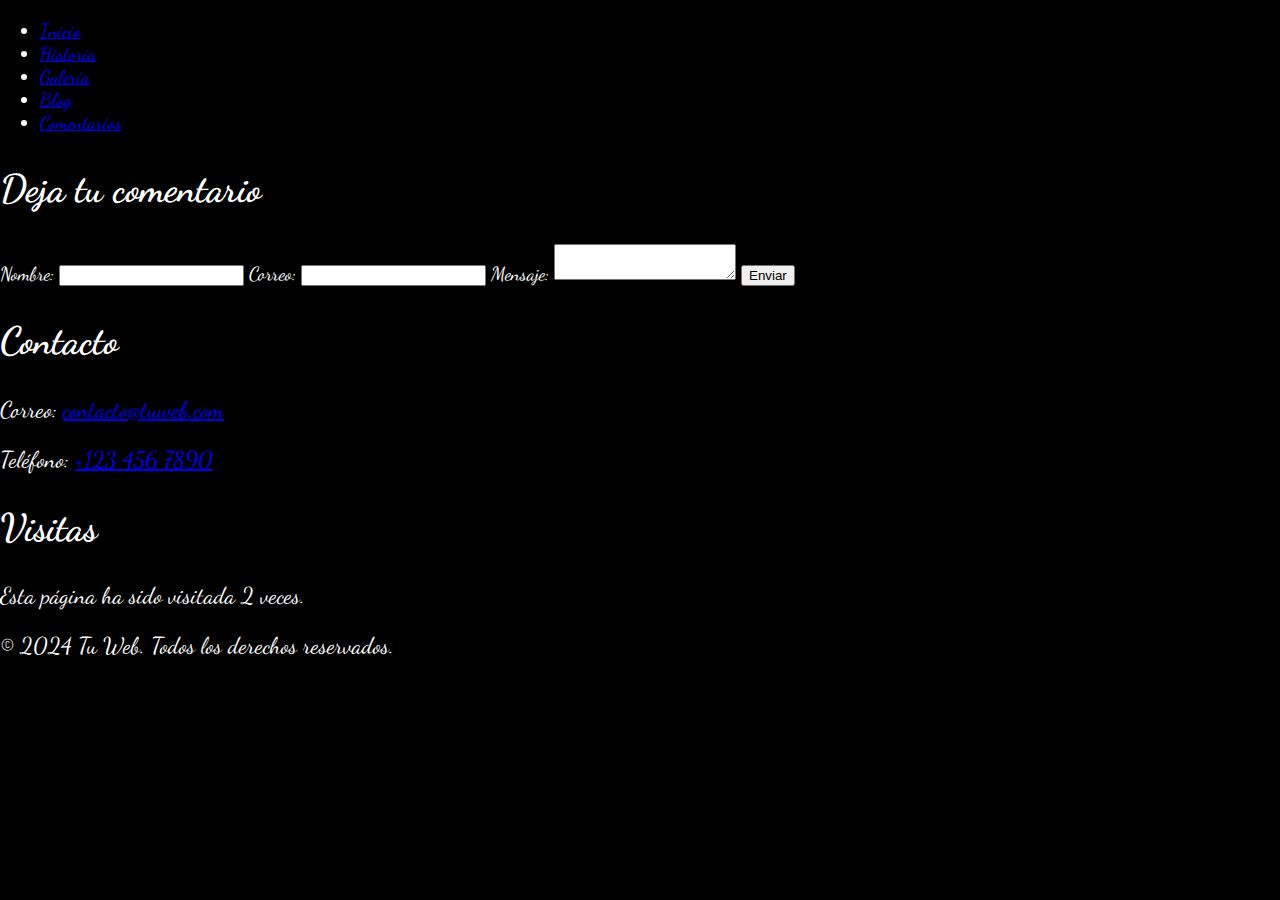
<file: Comentarios.html>
<!DOCTYPE html>
<html lang="es">
<head>
    <meta charset="UTF-8">
    <meta name="viewport" content="width=device-width, initial-scale=1.0">
    <title>Comentarios</title>
    <link rel="stylesheet" href="styles.css">
</head>
<body>
    <header>
        <nav>
            <ul>
                <li><a href="index.html">Inicio</a></li>
                <li><a href="Historia.html">Historia</a></li>
                <li><a href="galeria.html">Galería</a></li>
                <li><a href="https://www.canva.com/design/DAGDznrzbfs/QkXGsFvd-HhesveO0oanXA/edit">Blog</a></li>
                <li><a href="Comentarios.html">Comentarios</a></li>
            </ul>
        </nav>
    </header>
    <main>
        <section id="comentarios">
            <h2>Deja tu comentario</h2>
            <form id="form-comentarios">
                <label for="nombre">Nombre:</label>
                <input type="text" id="nombre" name="nombre" required>
                
                <label for="correo">Correo:</label>
                <input type="email" id="correo" name="correo" required>
                
                <label for="mensaje">Mensaje:</label>
                <textarea id="mensaje" name="mensaje" required></textarea>
                
                <button type="submit">Enviar</button>
            </form>
        </section>
        
        <section id="contacto">
            <h2>Contacto</h2>
            <p>Correo: <a href="mailto:contacto@tuweb.com">contacto@tuweb.com</a></p>
            <p>Teléfono: <a href="tel:+1234567890">+123 456 7890</a></p>
        </section>
        
        <section id="contador">
            <h2>Visitas</h2>
            <p>Esta página ha sido visitada <span id="contador-visitas">0</span> veces.</p>
        </section>
    </main>
    
    <footer>
        <p>&copy; 2024 Tu Web. Todos los derechos reservados.</p>
    </footer>
    
    <script src="script.js"></script>
</body>
</html>
</file>
<file: styles.css>
@import url('https://fonts.googleapis.com/css2?family=Dancing+Script&display=swap');

body {
    font-family: 'Dancing Script', cursive, Arial, sans-serif;
    margin: 0;
    padding: 0;
    background-color: #000; /* Fondo negro */
    color: #fff; /* Texto blanco */
    font-size: 1.2em; /* Aumento del tamaño del texto */
}

.header {
    background-color: #000; /* Fondo negro */
    color: #d4af37; /* Dorado pastel */
    text-align: center;
    padding: 20px 0;
    border-bottom: 3px solid #d4af37; /* Dorado pastel */
}

.header img {
    width: 100px;
}

.nav {
    display: flex;
    justify-content: center;
    background-color: #111; /* Fondo negro oscuro */
    border-bottom: 2px solid #d4af37; /* Dorado pastel */
}

.nav a {
    color: #d4af37; /* Dorado pastel */
    padding: 14px 20px;
    text-decoration: none;
    text-align: center;
    display: block;
}

.nav a:hover {
    background-color: #d4af37; /* Dorado pastel */
    color: #000; /* Texto negro */
}

.main {
    padding: 20px;
    max-width: 1200px;
    margin: 0 auto;
}

h2 {
    font-size: 2em; /* Aumento del tamaño del texto para encabezados */
}

p {
    font-size: 1.2em; /* Aumento del tamaño del texto para párrafos */
}

.section {
    margin: 40px 0;
}

.section img {
    width: 80%;
    height: auto;
}

.footer {
    background-color: #000; /* Fondo negro */
    color: #d4af37; /* Dorado pastel */
    text-align: center;
    padding: 10px 0;
    font-size: 1.2em; /* Aumento del tamaño del texto para el pie de página */
}

.cta-button {
    display: inline-block;
    padding: 10px 20px;
    margin: 20px 0;
    background-color: #d4af37; /* Dorado pastel */
    color: #000; /* Texto negro */
    text-decoration: none;
    border-radius: 5px;
}

.cta-button:hover {
    background-color: #fff; /* Fondo blanco */
    color: #000; /* Texto negro */
}
</file>
